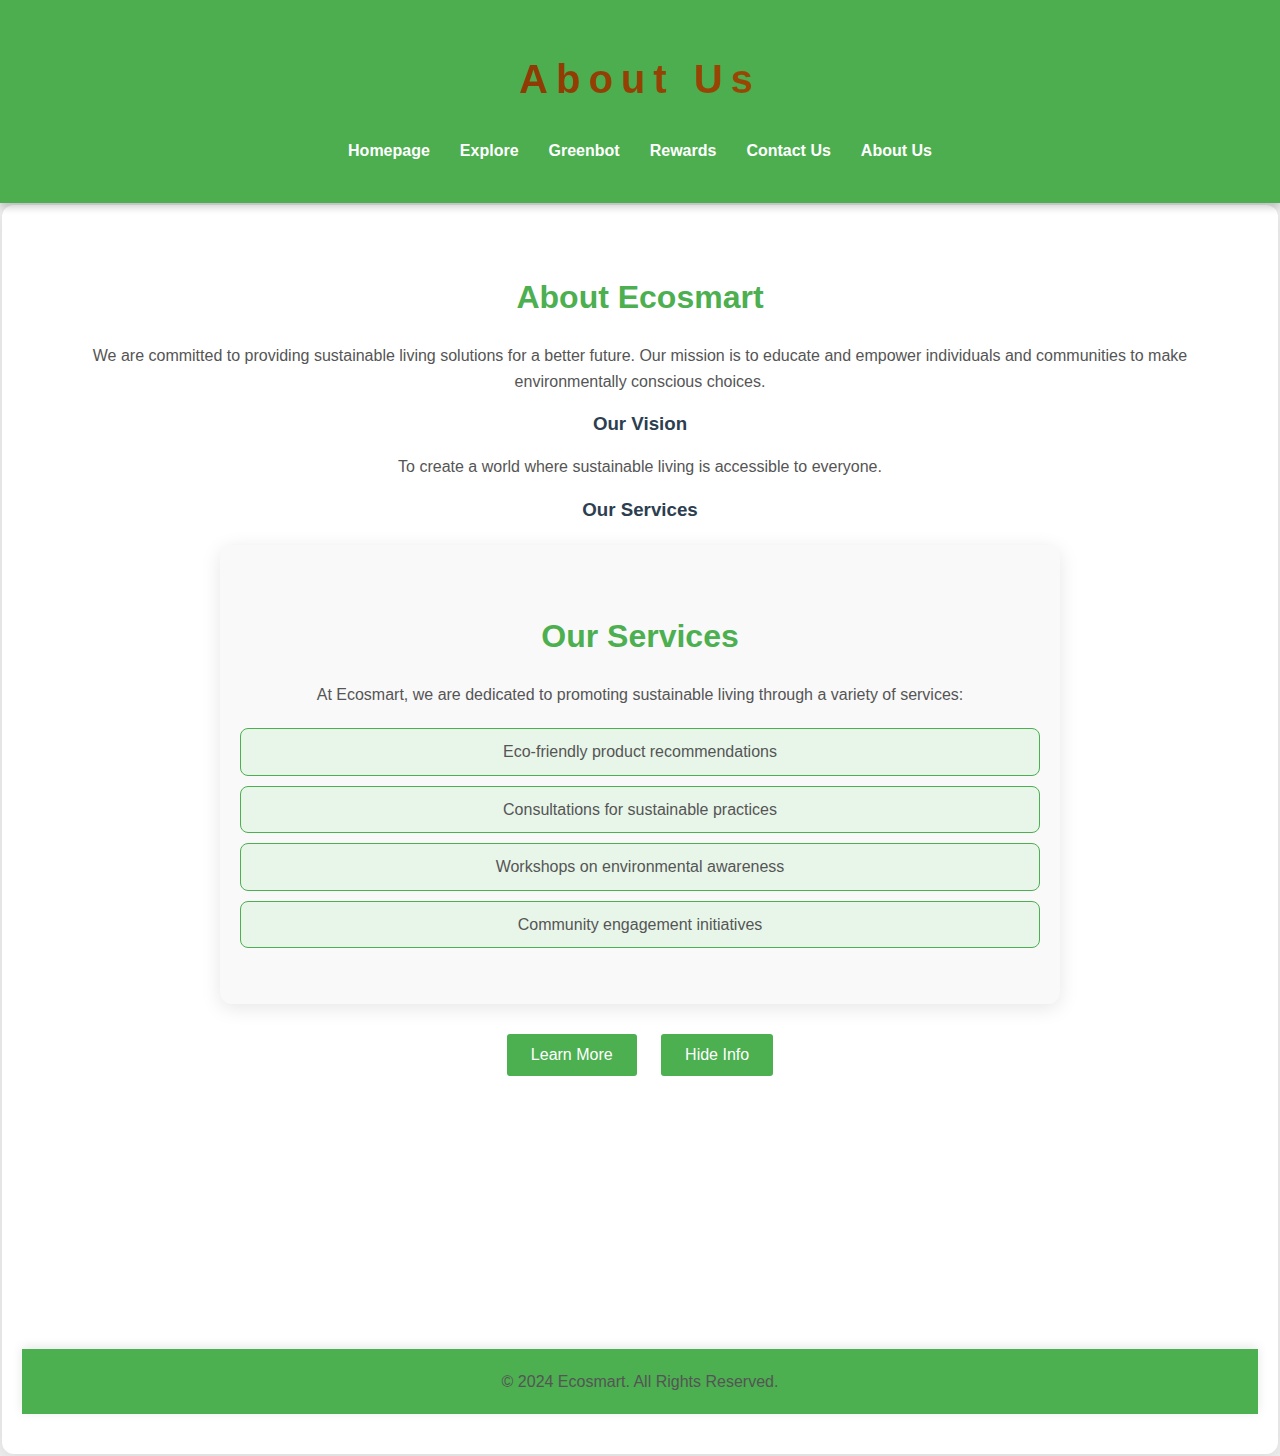
<file: about.html>
<!DOCTYPE html>
<html lang="en">
<head>
    <meta charset="UTF-8">
    <meta name="viewport" content="width=device-width, initial-scale=1.0">
    <title>About Us - Ecosmart</title>
    <link rel="stylesheet" href="about_style.css">
</head>
<body>
    <header>
        <h1>About Us</h1>
        <nav class="nav">
            <ul>
                <li><a href="index.html">Homepage</a></li>
                <li><a href="explore.html">Explore</a></li>
                <li><a href="greenbot.html">Greenbot</a></li>
                <li><a href="rewards.html">Rewards</a></li>
                <li><a href="contact.html">Contact Us</a></li>
                <li><a href="about.html">About Us</a></li>
            </ul>
        </nav>
    </header>
    
    <section class="main-content">
        <h2>About Ecosmart</h2>
        <p>We are committed to providing sustainable living solutions for a better future. Our mission is to educate and empower individuals and communities to make environmentally conscious choices.</p>
        
        <h3>Our Vision</h3>
        <p>To create a world where sustainable living is accessible to everyone.</p>

        <h3>Our Services</h3>
        <section class="services">
            <h2>Our Services</h2>
            <p>At Ecosmart, we are dedicated to promoting sustainable living through a variety of services:</p>
            <ul>
                <li>Eco-friendly product recommendations</li>
                <li>Consultations for sustainable practices</li>
                <li>Workshops on environmental awareness</li>
                <li>Community engagement initiatives</li>
            </ul>
        </section>

        <button id="learn-more-btn">Learn More</button>
        <button id="hide-info-btn" class="hidden">Hide Info</button>
        
        <div class="info-section hidden">
            <h3>Why Choose Ecosmart?</h3>
            <p>We believe in a holistic approach to sustainability. Our team consists of experts in various fields, ensuring that we provide well-rounded solutions tailored to your needs.</p>
            <p>Join us on our journey towards a greener future!</p>
        </div>
        
        

    <footer>
        <p>&copy; 2024 Ecosmart. All Rights Reserved.</p>
    </footer>
    
    <script src="about_script.js"></script>
</body>
</html>
</file>
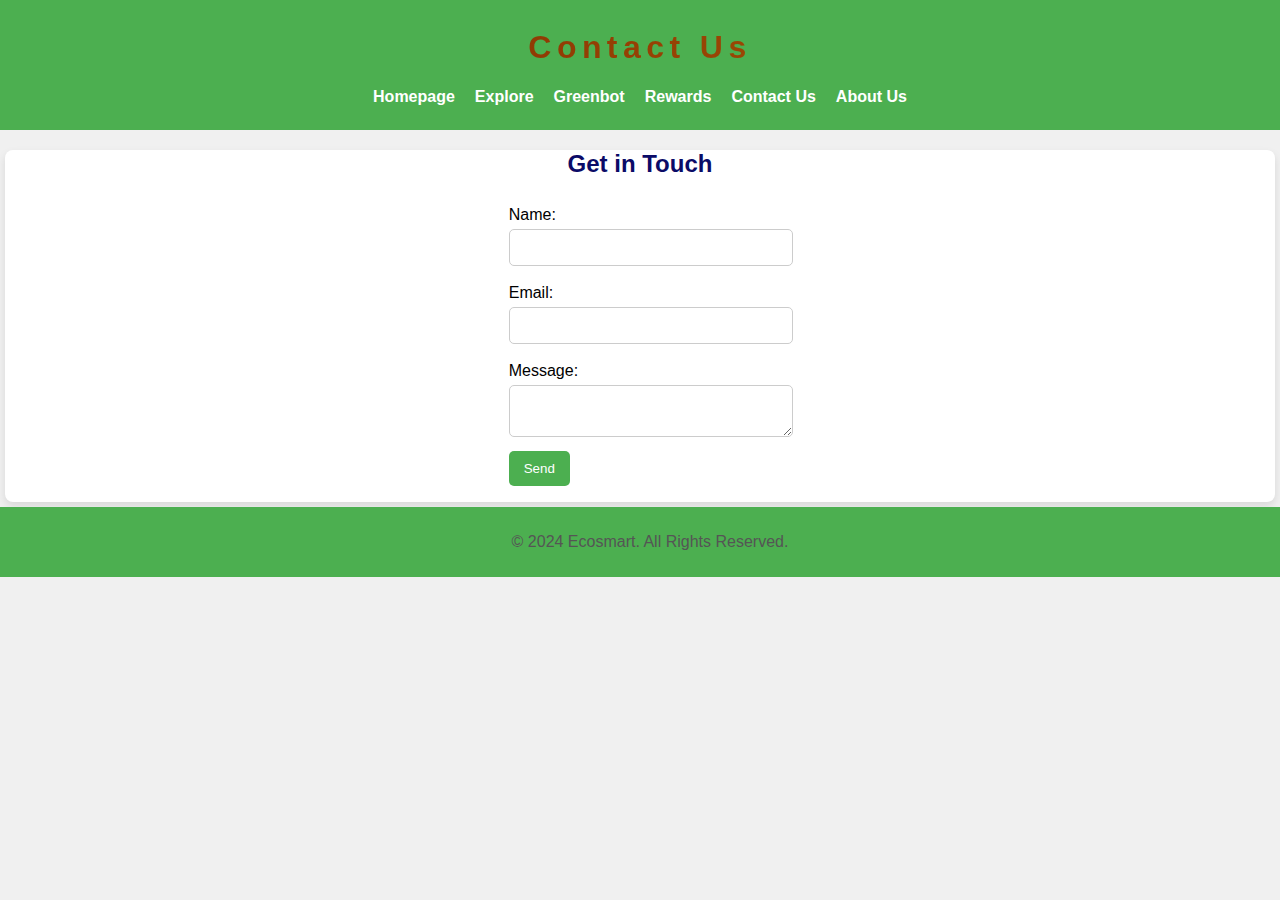
<file: contact.html>
<!DOCTYPE html>
<html lang="en">
<head>
    <meta charset="UTF-8">
    <meta name="viewport" content="width=device-width, initial-scale=1.0">
    <title>Contact Us - Ecosmart</title>
    <link rel="stylesheet" href="style.css">
    <link rel="stylesheet" href="contact_Style.css">
</head>
<body>
    <header>
        <h1>Contact Us</h1>
        <nav>
            <ul>
                <li><a href="index.html">Homepage</a></li>
                <li><a href="explore.html">Explore</a></li>
                <li><a href="greenbot.html">Greenbot</a></li>
                <li><a href="rewards.html">Rewards</a></li>
                <li><a href="contact.html">Contact Us</a></li>
                <li><a href="about.html">About Us</a></li>
            </ul>
        </nav>
    </header>
    
    <section class="contact-section">
        <h2>Get in Touch</h2>
        <form id="contactForm">
            <label for="name">Name:</label>
            <input type="text" id="name" name="name" required>
            
            <label for="email">Email:</label>
            <input type="email" id="email" name="email" required>
            
            <label for="message">Message:</label>
            <textarea id="message" name="message" required></textarea>
            
            <button type="submit">Send</button>
            <p id="responseMessage"></p>
        </form>
    </section>

    <footer>
        <p>&copy; 2024 Ecosmart. All Rights Reserved.</p>
    </footer>
    
    <script src="contact_script.js"></script>
</body>
</html>
</file>
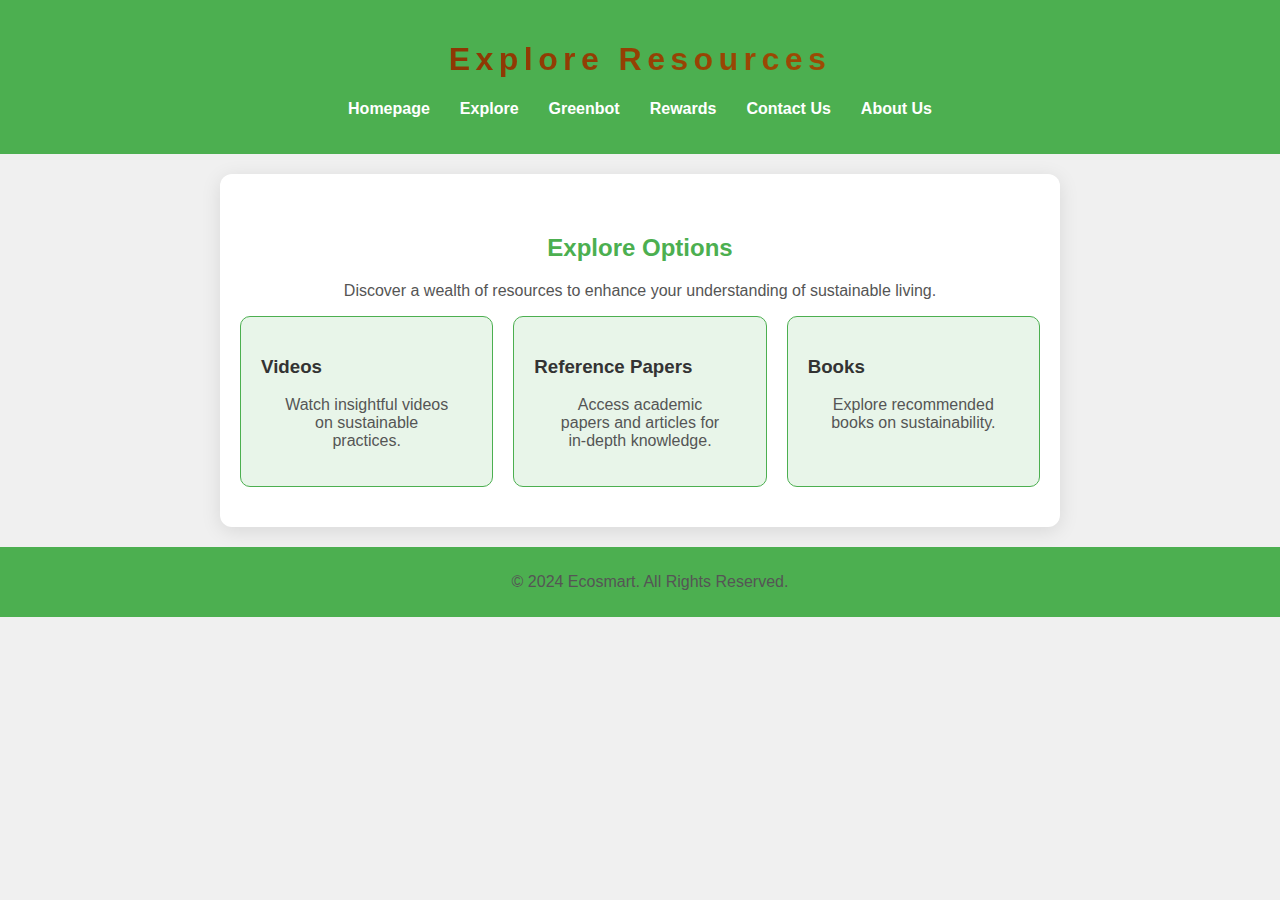
<file: explore.html>
<!DOCTYPE html>
<html lang="en">
<head>
    <meta charset="UTF-8">
    <meta name="viewport" content="width=device-width, initial-scale=1.0">
    <title>Explore - Ecosmart</title>
    <link rel="stylesheet" href="explore_style.css">
</head>
<body>
    <header>
        <h1 id="heading">Explore Resources</h1>
        <nav class="nav">
            <ul>
                <li><a href="index.html">Homepage</a></li>
                <li><a href="explore.html">Explore</a></li>
                <li><a href="greenbot.html">Greenbot</a></li>
                <li><a href="rewards.html">Rewards</a></li>
                <li><a href="contact.html">Contact Us</a></li>
                <li><a href="about.html">About Us</a></li>
            </ul>
        </nav>
    </header>
    
    <section class="explore-section">
        <h2>Explore Options</h2>
        <p>Discover a wealth of resources to enhance your understanding of sustainable living.</p>
        <div class="resource-grid">
            <div class="resource-card">
                <a href="https://www.example.com/videos" target="_blank">
                    <h3>Videos</h3>
                    <p>Watch insightful videos on sustainable practices.</p>
                </a>
            </div>
            <div class="resource-card">
                <a href="https://www.example.com/papers" target="_blank">
                    <h3>Reference Papers</h3>
                    <p>Access academic papers and articles for in-depth knowledge.</p>
                </a>
            </div>
            <div class="resource-card">
                <a href="https://www.example.com/books" target="_blank">
                    <h3>Books</h3>
                    <p>Explore recommended books on sustainability.</p>
                </a>
            </div>
        </div>
    </section>

    <footer>
        <p>&copy; 2024 Ecosmart. All Rights Reserved.</p>
    </footer>
    
    <script src="explore_script.js"></script>
</body>
</html>
</file>
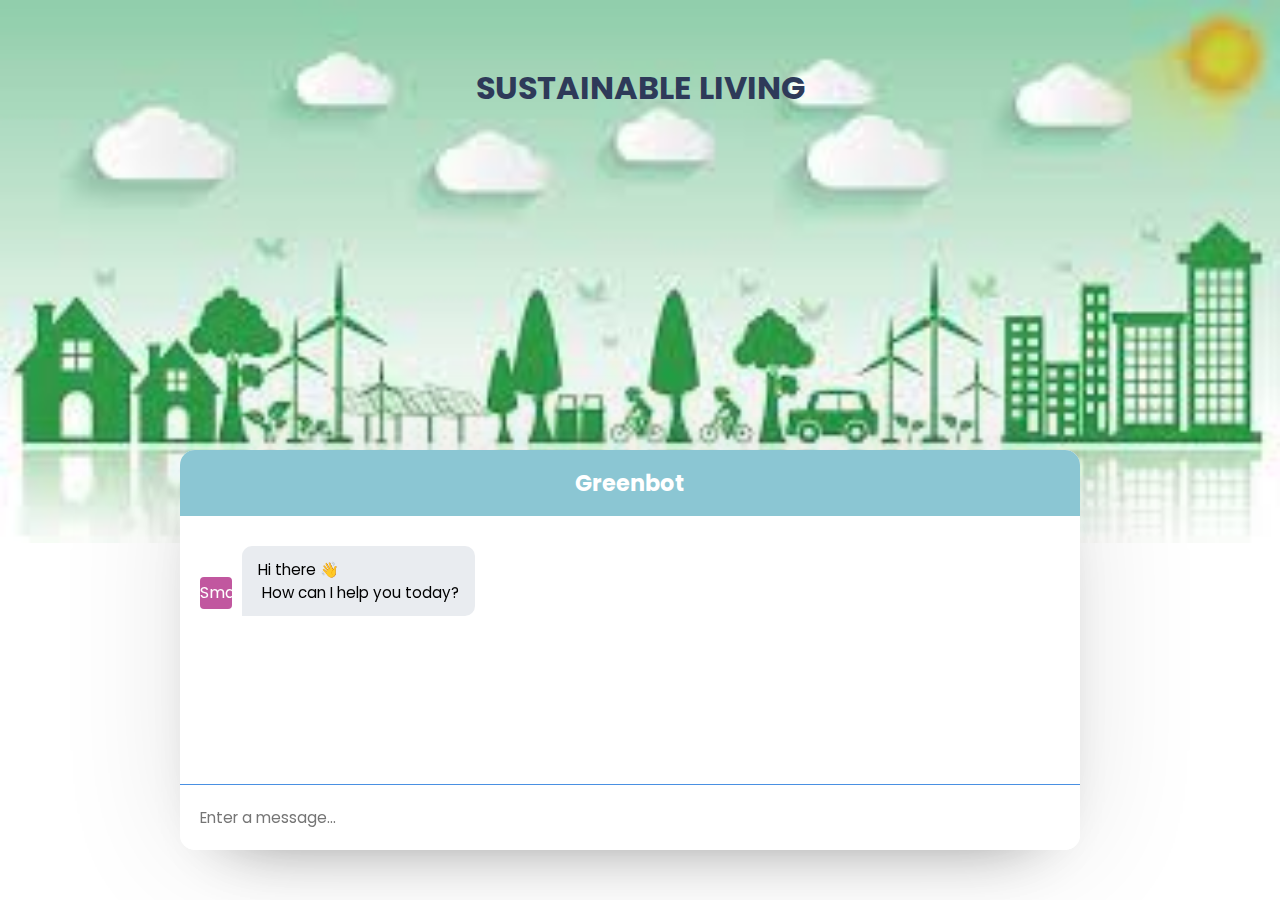
<file: greenbot.html>
<!DOCTYPE html>
<html lang="en">
<head>
    <meta charset="UTF-8">
    <meta name="viewport" content="width=device-width, initial-scale=1.0">
    <!-- <title>Greenbot - Ecosmart</title> -->
    <link rel="stylesheet" href="style_gb.css">
</head>
<body>
    <header>
    
    <body class="show-chatbot">
        <div class="title"> 
            <h1>SUSTAINABLE LIVING</h1>
        </div>
        <!-- Remove the toggler button -->
        <div class="chatbot">
            <header>
                <h2>Greenbot</h2>
                <span class="close-btn material-symbols-outlined">close</span>
            </header>
            <ul class="chatbox">
                <li class="chat incoming">
                    <span class="material-symbols-outlined">Smart_toy</span>
                    <p id="myParagraph">Hi there &#x1F44B <br> How can I help you today?</p>
                </li>
            </ul>
            <div class="chat-input">
                <textarea placeholder="Enter a message..." required></textarea>
                <span id="send-btn" class="material-symbols-outlined">send</span>
            </div>
        </div>
    </body>
  
    
    <script src="script_gb.js"></script>
</body>
</html>
</file>
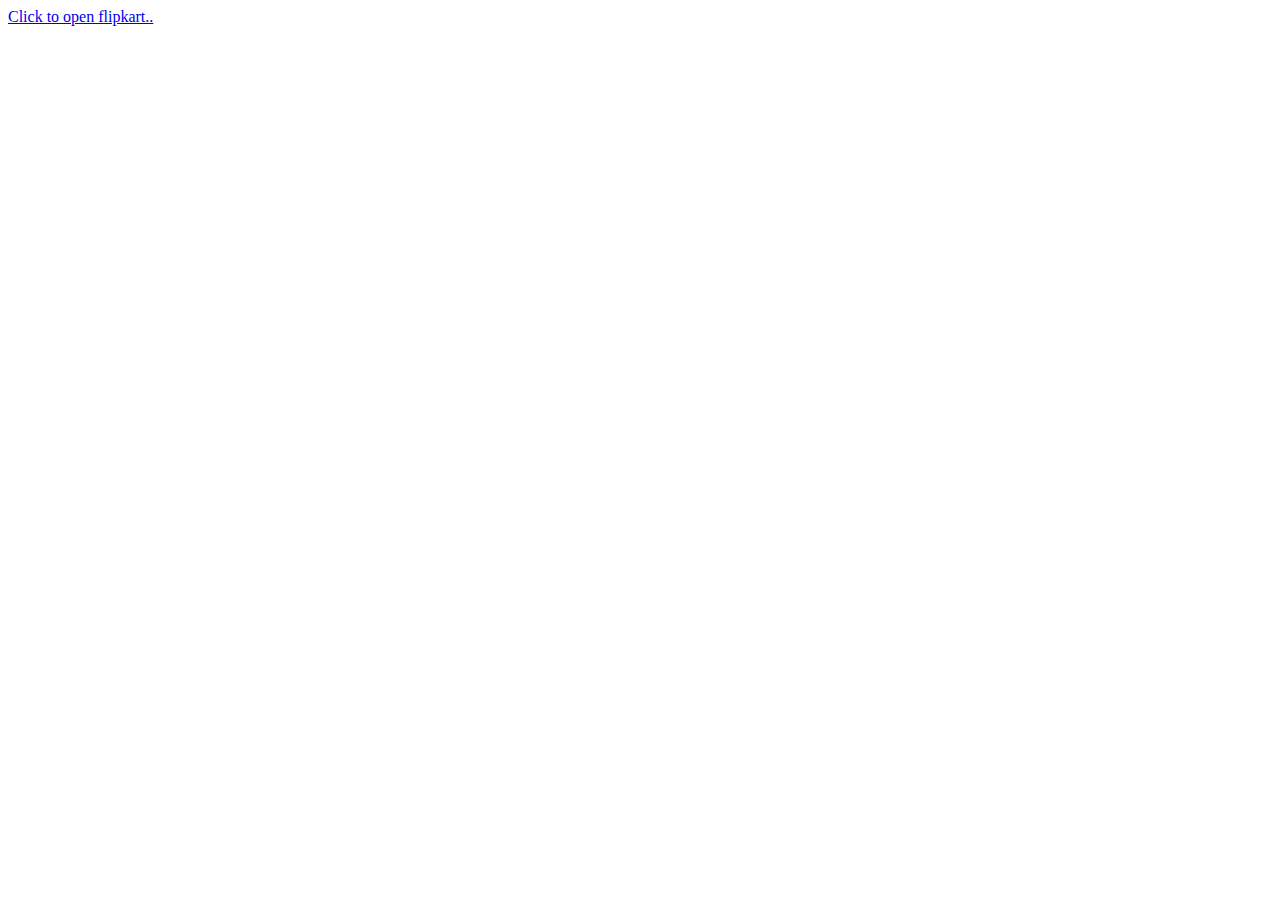
<file: try.html>
<!DOCTYPE html>
<html lang="en">
<head>
    <meta charset="UTF-8">
    <meta name="viewport" content="width=device-width, initial-scale=1.0">
    <title>Document</title>
</head>
<body>
    <a href="https://www.flipkart.com/">Click to open flipkart..</a>
</body>
</html>
</file>
<file: about_style.css>
/* General Styles */
body {
    font-family: 'Arial', sans-serif;
    margin: 0;
    padding: 0;
    background-color: #f0f0f0;
    line-height: 1.6; /* Improved readability */
}

/* Header Styles */
header {
    background-color: hsl(122, 39%, 49%);
    color: rgb(56, 0, 0);
    padding: 20px;
    text-align: center;
    position: relative; /* For added effect */
    box-shadow: 0 4px 8px rgba(0, 0, 0, 0.2);
}

h1 {
    font-size: 2.5rem; /* Increased size for visibility */
    background: linear-gradient(90deg, #7c1f03, #ae6205);
    -webkit-background-clip: text;
    -webkit-text-fill-color: transparent;
    white-space: nowrap;
    letter-spacing: .2em;
}

/* Navigation Styles */
.nav ul {
    display: flex;
    align-items: center;
    justify-content: center;
    padding: 0;
    margin: 20px 0;
}

.nav ul li {
    list-style-type: none;
    align-items: center;
    text-align: center;
    margin: 0 15px;
}

.nav ul li a {
    align-items: center;
    text-align: center;
    text-decoration: none;
    color: white;
    font-weight: bold;
    transition: color 0.3s;
}

.nav ul li a:hover {
    color: #ffd700; /* Gold color on hover */
}

/* Main Content Styles */
.main-content {
    text-align: center;
    padding: 40px 20px;
    background-color: white;
    margin: 2px;
    border-radius: 12px;
    box-shadow: 0 4px 20px rgba(0, 0, 0, 0.1);
    transition: transform 0.3s;
}

.main-content:hover {
    transform: scale(1.02); /* Slight zoom effect on hover */
}

h2 {
    font-size: 2rem;
    color: #4CAF50;
    margin-bottom: 20px;
}

h3 {
    color: #2c3e50; /* Darker color for subheadings */
    margin: 15px 0;
}

p {
    color: #555;
    padding: 0 20px;
    margin: 10px 0;
}

ul {
    list-style-type: disc;
    padding-left: 20px;
    color: #555;
    text-align: center; /* Align text to the left for lists */
}

#learn-more-btn, #hide-info-btn {
    padding: 12px 24px;
    background-color: #4CAF50;
    color: white;
    border: none;
    border-radius: 3px;
    cursor: pointer;
    font-size: 16px;
    transition: background-color 0.3s, transform 0.2s;
    margin: 10px;
}

#learn-more-btn:hover, #hide-info-btn:hover {
    background-color: #45a049;
    transform: translateY(-2px);
}

/* Info Section Styles */
.info-section {
    background-color: #e8f5e9;
    padding: 20px;
    margin: 20px auto;
    border-radius: 8px;
    box-shadow: 0 4px 8px rgba(0, 0, 0, 0.1);
    max-width: 600px;
    transition: all 0.3s ease-in-out;
    opacity: 0; /* Start hidden */
    transform: translateY(20px); /* Slide in effect */
}

.info-section.show {
    opacity: 1; /* Fade in */
    transform: translateY(0); /* Slide to original position */
}

/* Slideshow container styling */
.slideshow-container {
    max-width: 100%;
    position: relative;
    height: 400px; /* Set a height for the slideshow */
    margin: 20px auto;
    box-shadow: 0 4px 20px rgba(0, 0, 0, 0.3);
    overflow: hidden;
    border-radius: 10px; /* Rounded corners */
}

/* Styling for images in the slideshow */
.slides img {
    width: 100%;
    height: 100%;
    object-fit: cover;
    border-radius: 10px;
}

/* Optional fade effect */
.fade {
    animation-name: fade;
    animation-duration: 1.5s;
}

/* Fade animation */
@keyframes fade {
    from { opacity: 0.4; } 
    to { opacity: 1; }
}

/* Footer Styles */
footer {
    background-color: #4CAF50;
    color: white;
    text-align: center;
    padding: 10px;
    margin-top: 20px; /* Spacing above footer */
    box-shadow: 0 -2px 10px rgba(0, 0, 0, 0.1);
}

/* Responsive Design */
@media (max-width: 768px) {
    .nav ul {
        flex-direction: column; /* Stack nav items on smaller screens */
    }
    
    .main-content {
        padding: 20px; /* Less padding on smaller screens */
    }

    h1 {
        font-size: 3rem; /* Adjust h1 size */
    }
}
/* Services Section Styles */
.services {
    background-color: #f9f9f9; /* Light background for contrast */
    padding: 40px 20px;
    margin: 20px auto;
    border-radius: 12px;
    box-shadow: 0 4px 20px rgba(0, 0, 0, 0.1);
    max-width: 800px; /* Limit the width of the services section */
    text-align: center; /* Center text for the entire section */
}

.services h2 {
    color: #4CAF50; /* Primary color for headings */
    margin-bottom: 20px;
    font-size: 2rem; /* Consistent heading size */
}

.services p {
    color: #555;
    margin-bottom: 20px; /* Spacing below the paragraph */
}

.services ul {
    list-style-type: none; /* Remove default bullet points */
    padding: 0; /* Remove padding */
}

.services ul li {
    background-color: #e8f5e9; /* Light green background for list items */
    border: 1px solid #4CAF50; /* Border to define list items */
    margin: 10px 0; /* Space between list items */
    padding: 10px; /* Padding inside list items */
    border-radius: 8px; /* Rounded corners for list items */
    transition: transform 0.2s; /* Add a transition for hover effect */
}

.services ul li:hover {
    transform: scale(1.02); /* Scale up on hover */
}
</file>
<file: style.css>
/* General Styles */
body {
    font-family: 'Arial', sans-serif;
    margin: 0;
    padding: 0;
    background-color: #f0f0f0;
}

h1, h2, h3 {
    color: #ffff0a;
    text-align: center;
}

p {
    color: #555;
    text-align: center;
    padding: 0 20px;
}

ul {
    list-style-type: disc;
    padding-left: 20px;
    color: #555;
}

h1 {
    font-size: 2rem;
    background: linear-gradient(90deg,#7c1f03, #ae6205);
    -webkit-background-clip: text;
    -webkit-text-fill-color: transparent; /* For gradient text effect */
    /* text-shadow: 2px 2px 8px rgba(129, 51, 21, 0.926); Adds a shadow effect */
    white-space: nowrap;
    letter-spacing: .17em;
    animation: typing 3s steps(30, end), blink-caret 0.75s step-end infinite;
    transition: color 0.5s ease-in-out;
    position: relative;
}

h1::before {
    content: '';
    position: absolute;
    bottom: -10px;
    left: 0;
    right: 0;
    height: 3px;
    background-color: #ffffff; /* Underline effect */
    transform: scaleX(0);
    transform-origin: right;
    transition: transform 0.5s ease-in-out;
}

h1:hover::before {
    transform: scaleX(1);
    transform-origin: left;
}

h1:hover {
    color: #FFFFFF; /* Changes color to white when hovered */
}

/* Typing effect */
@keyframes typing {
    from { width: 0; }
    to { width: 100%; }
}

/* Blinking caret */
@keyframes blink-caret {
    from, to { border-color: transparent; }
    50% { border-color: white; }
}

/* Header Styles */
.header {
    background-color: #4CAF50;
    color: white;
    padding: 20px;
    text-align: center;
}
.heading{
    transform: matrix(20,20);
}

.nav ul {
    display: flex;
    justify-content: center;
    padding: 0;
}

.nav ul li {
    list-style-type: none;
    margin: 0 15px;
}

.nav ul li a {
    text-decoration: none;
    color: white;
    font-weight: bold;
}

.nav ul li a:hover {
    text-decoration: underline;
}

/* Main Content Styles */
.main-content {
    text-align: center;
    padding: 40px 20px;
    background-color: white;
    margin: 20px;
    border-radius: 8px;
    box-shadow: 0 4px 8px rgba(0, 0, 0, 0.1);
}

#learn-more-btn, #hide-info-btn {
    padding: 10px 20px;
    background-color: #4CAF50;
    color: white;
    border: none;
    border-radius: 4px;
    cursor: pointer;
    margin-top: 20px;
}

#learn-more-btn:hover, #hide-info-btn:hover {
    background-color: #45a049;
}

/* Info Section Styles */
.hidden {
    display: none;
}

.info-section {
    background-color: #e8f5e9;
    padding: 20px;
    margin: 20px;
    border-radius: 8px;
    box-shadow: 0 4px 8px rgba(0, 0, 0, 0.1);
    text-align: left;
}

/* Footer Styles */
footer {
    background-color: #4CAF50;
    color: white;
    text-align: center;
    padding: 10px;
    position: relative;
    bottom: 0;
    width: 100%;
}
/* Slideshow container styling */
/* Slideshow Container */
.slideshow-container {
    max-width: 100%;
    position: relative;
    /* margin: 40px auto; */
    box-shadow: 0 4px 8px rgba(0, 0, 0, 0.3);
    height: 500px;
    overflow: hidden;
}

/* Styling for images in the slideshow */
.slides img {
    width: 100%;
    height: 100%;
    object-fit: cover;
    border-radius: 10px;
}

/* Optional fade effect */
.fade {
    animation-name: fade;
    animation-duration: 1.5s;
}

@keyframes fade {
    from { opacity: 0.4; } 
    to { opacity: 1; }
}
</file>
<file: contact_Style.css>
body {
    font-family: 'Arial', sans-serif;
    margin: 0;
    padding: 0;
    background-color: #f0f0f0;
}

header {
    background-color: #4CAF50;
    color: white;
    padding: 8px;
    text-align: center;
}

h1, h2 {
    color: #0b0b67;
}

nav ul {
    display: flex;
    justify-content: center;
    padding: 0;
    list-style-type: none;
}

nav ul li {
    margin: 0 10px;
}

nav ul li a {
    text-decoration: none;
    color: white;
    font-weight: bold;
}

.contact-section {
    text-align: center;
    /* padding: 10px 10px; */
    background-color: white;
    margin: 5px;
    border-radius: 8px;
    box-shadow: 0 4px 8px rgba(0, 0, 0, 0.1);
}

form {
    display: inline-block;
    text-align: left;
}

label {
    display: block;
    margin: 8px 0 5px;
}

input[type="text"],
input[type="email"],
textarea {
    width: 100%;
    padding: 10px;
    margin-bottom: 10px;
    border: 1px solid #ccc;
    border-radius: 5px;
}

button {
    padding: 10px 15px;
    background-color: #4CAF50;
    color: white;
    border: none;
    border-radius: 5px;
    cursor: pointer;
}

button:hover {
    background-color: #45a049;
}

#responseMessage {
    margin-top: 10px;
    color: #4CAF50;
}
</file>
<file: explore_style.css>
/* General Styles */
body {
    font-family: 'Arial', sans-serif;
    margin: 0;
    padding: 0;
    background-color: #f0f0f0;
}

h1{
   font-size: 2rem;
    background: linear-gradient(90deg,#7c1f03, #ae6205);
    -webkit-background-clip: text;
    -webkit-text-fill-color: transparent; /* For gradient text effect */
    /* text-shadow: 2px 2px 8px rgba(129, 51, 21, 0.926); Adds a shadow effect */
    white-space: nowrap;
    letter-spacing: .17em;
    animation: typing 3s steps(30, end), blink-caret 0.75s step-end infinite;
    transition: color 0.5s ease-in-out;
    position: relative;
}
 h2 {
    color: #4CAF50; /* Primary color */
    text-align: center;
    margin: 20px 0; /* Margin for headings */
}

p {
    color: #555;
    text-align: center;
    padding: 0 20px;
}

/* Header Styles */
header {
    background-color: #4CAF50;
    padding: 20px;
    color: white;
    text-align: center;
}

.nav ul {
    display: flex;
    justify-content: center;
    padding: 0;
}

.nav ul li {
    list-style-type: none;
    margin: 0 15px;
}

.nav ul li a {
    text-decoration: none;
    color: white;
    font-weight: bold;
}

.nav ul li a:hover {
    text-decoration: underline;
}

/* Explore Section Styles */
.explore-section {
    background-color: #ffffff; /* White background for contrast */
    padding: 40px 20px;
    margin: 20px auto;
    border-radius: 12px;
    box-shadow: 0 4px 20px rgba(0, 0, 0, 0.1);
    max-width: 800px; /* Limit width */
    text-align: center; /* Center text in the section */
}

.resource-grid {
    display: flex; /* Flexbox for responsive layout */
    justify-content: center; /* Center grid items */
    gap: 20px; /* Space between cards */
    flex-wrap: wrap; /* Wrap items on small screens */
}

.resource-card {
    background-color: #e8f5e9; /* Light green background */
    border: 1px solid #4CAF50; /* Border to define cards */
    border-radius: 10px; /* Rounded corners */
    padding: 20px; /* Padding inside cards */
    text-align: left; /* Left-align text */
    flex: 1 1 200px; /* Flex item properties */
    transition: transform 0.3s, box-shadow 0.3s; /* Transition for hover effect */
}

.resource-card a {
    text-decoration: none; /* No underline */
    color: #333; /* Dark color for text */
}

.resource-card:hover {
    transform: translateY(-5px); /* Lift card on hover */
    box-shadow: 0 4px 20px rgba(0, 0, 0, 0.2); /* Shadow on hover */
}

/* Footer Styles */
footer {
    background-color: #4CAF50;
    color: white;
    text-align: center;
    padding: 10px;
    position: relative;
    bottom: 0;
    width: 100%;
}
</file>
<file: style_gb.css>
@import url('https://fonts.googleapis.com/css?family=Poppins:wght@400;500;600&display=swap');

* {
    margin: 0;
    padding: 0;
    box-sizing: border-box;
    font-family: "Poppins", sans-serif;
}

body {
    background: url("images.jpeg");
    background-repeat: no-repeat;
    background-size: cover;
}

/* for nav */

.nav ul {
    display: flex;
    justify-content: center;
    padding: 0;
}

.nav ul li {
    list-style-type: none;
    margin: 0 15px;
}

.nav ul li a {
    text-decoration: none;
    color: white;
    font-weight: bold;
}

.nav ul li a:hover {
    text-decoration: underline;
}


.title {
    color: #2e3a59; /* Updated color */
    font-family: 'Gill Sans', 'Gill Sans MT', Calibri, 'Trebuchet MS', sans-serif;
    margin-top: 5%;
    text-align: center;
}


.chatbot {
    position: fixed;
    right: 200px;
    bottom: 50px;
    width: 900px;
    height: 400px;
    transform: scale(0.5);
    opacity: 0;
    pointer-events: none;
    overflow: hidden;
    background: #ffffff; /* Updated background color */
    border-radius: 15px;
    transform-origin: bottom right;
    box-shadow: 0 0 128px 0 rgba(0, 0, 0, 0.1), 0 32px 64px -48px rgba(0, 0, 0, 0.5);
    transition: all 0.1s ease;
}

.show-chatbot .chatbot {
    transform: scale(1);
    opacity: 1;
    pointer-events: auto;
}

.chatbot header {
    background: #8bc6d3; /* Updated background color */
    padding: 16px 0;
    text-align: center;
    position: relative;
}

.chatbot header h2 {
    color: #ffffff; /* Updated color */
    font-size: 1.4rem;
}

.chatbot .chatbox {
    height: 350px;
    overflow-y: auto;
    padding: 30px 20px 100px;
}

.chatbot header span {
    position: absolute;
    right: 20px;
    top: 50%;
    color: #ffffff; /* Updated color */
    cursor: pointer;
    display: none;
    transform: translateY(-50%);
}

.chatbox .chat {
    display: flex;
}

.chatbox .incoming span {
    height: 32px;
    width: 32px;
    color: #ffffff; /* Updated color */
    align-self: flex-end;
    background: #c1579f;
    text-align: center;
    line-height: 32px;
    border-radius: 4px;
    margin: 0 10px 7px 0;
}

.chatbox .outgoing {
    margin: 20px 0;
    justify-content: flex-end;
}

.chatbox .chat p {
    color: #ffffff; /* Updated color */
    max-width: 75%;
    white-space: pre-wrap;
    font-size: 0.95rem;
    padding: 12px 16px;
    border-radius: 10px 10px 0 10px;
    background: #4a90e2; /* Updated background color */
}

.chatbox .incoming p {
    color: #000000; /* Updated color */
    background: #e9ecf0; /* Updated background color */
    border-radius: 10px 10px 10px 0;
}

.chatbot .chat-input {
    position: absolute;
    bottom: 0;
    width: 100%;
    display: flex;
    gap: 5px;
    background: #ffffff; /* Updated background color */
    padding: 5px 20px;
    border-top: 1px solid #4a90e2; /* Updated border color */
}

.chat-input textarea {
    height: 55px;
    width: 100%;
    border: none;
    outline: none;
    max-height: 100px;
    font-size: 0.95rem;
    resize: none;
    padding: 16px 15px 16px 0;
}

.chat-input span {
    align-self: flex-end;
    height: 55px;
    line-height: 55px;
    color: #4a90e2; /* Updated color */
    font-size: 1.35rem;
    cursor: pointer;
    visibility: hidden;
}

.chat-input textarea:valid ~ span {
    visibility: visible;
}

@media (max-width: 490px) {
    .chatbot {
        right: 0;
        bottom: 0;
        width: 100%;
        height: 100%;
        border-radius: 0;
    }

    .chatbot .chatbox {
        height: 90%;
    }

    .chatbot header span {
        display: block;
    }
}

.chat-input textarea:not(:placeholder-shown) + span {
    visibility: visible;
}

button {
    border: 2px solid #4a90e2; /* Updated border color */
    color: #000000; /* Updated text color */
    padding: 5px;
    border-radius: 3px;
    text-decoration: none; /* Remove default underline */
    transition: text-decoration 0.3s; /* Add smooth transition */
}

/* Hover effect to add underline */
button:hover {
    text-decoration: underline;
}
</file>
